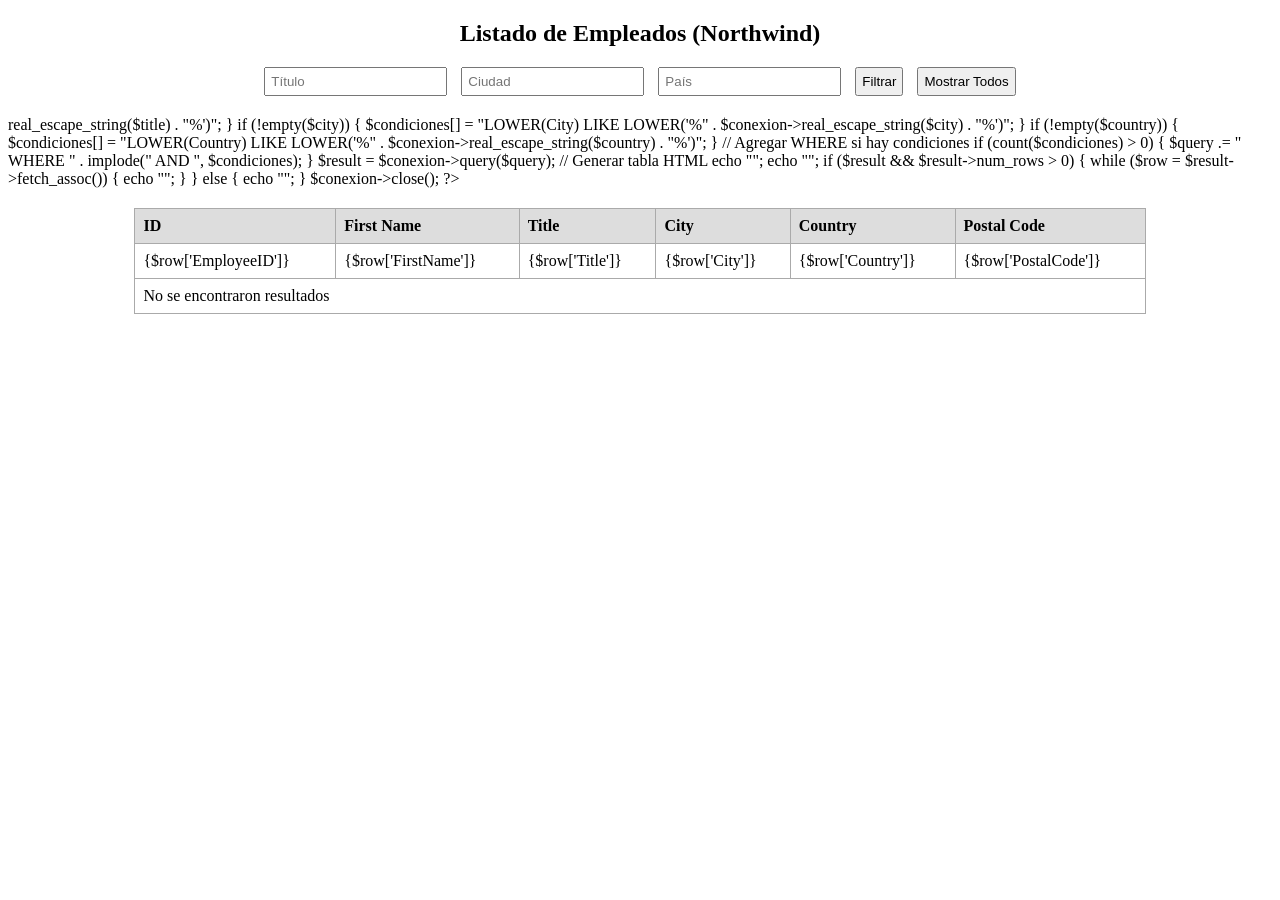
<file: Simulacion_Examen/Simulacion_JSVanilla/Botones/GET/index.html>
<!DOCTYPE html>
<html lang="es">
<head>
    <meta charset="UTF-8">
    <title>Empleados - Northwind</title>
    <style>
        table {
            border-collapse: collapse;
            width: 80%;
            margin: 20px auto;
        }
        th, td {
            border: 1px solid #aaa;
            padding: 8px;
            text-align: left;
        }
        th { background-color: #ddd; }
        form {
            text-align: center;
            margin: 20px;
        }
        input, button {
            margin: 0 5px;
            padding: 5px;
        }
    </style>
</head>
<body>

<h2 style="text-align:center;">Listado de Empleados (Northwind)</h2>

<form id="filtros">
    <input type="text" name="title" id="title" placeholder="Título">
    <input type="text" name="city" id="city" placeholder="Ciudad">
    <input type="text" name="country" id="country" placeholder="País">
    <button type="button" id="btn-filtrar">Filtrar</button>
    <button type="button" id="btn-todos">Mostrar Todos</button>
</form>

<div id="tabla-empleados"></div>

<script>
    // Función para cargar datos usando GET
    function cargarDatos() {
        const title = encodeURIComponent(document.getElementById("title").value);
        const city = encodeURIComponent(document.getElementById("city").value);
        const country = encodeURIComponent(document.getElementById("country").value);

        // Construir la URL con query string
        const url = `filtrar.php?title=${title}&city=${city}&country=${country}`;

        fetch(url)  // GET por defecto
            .then(response => response.text())
            .then(data => {
                document.getElementById("tabla-empleados").innerHTML = data;
            })
            .catch(error => console.error("Error:", error));
    }

    // Botón Filtrar
    document.getElementById("btn-filtrar").addEventListener("click", function() {
        cargarDatos(); // Aplica todos los filtros
    });

    // Botón Mostrar Todos
    document.getElementById("btn-todos").addEventListener("click", function() {
        document.getElementById("title").value = '';
        document.getElementById("city").value = '';
        document.getElementById("country").value = '';
        cargarDatos(); // Carga todos los registros
    });

    // Carga inicial al abrir la página
    cargarDatos();
</script>

</body>
</html>
</file>
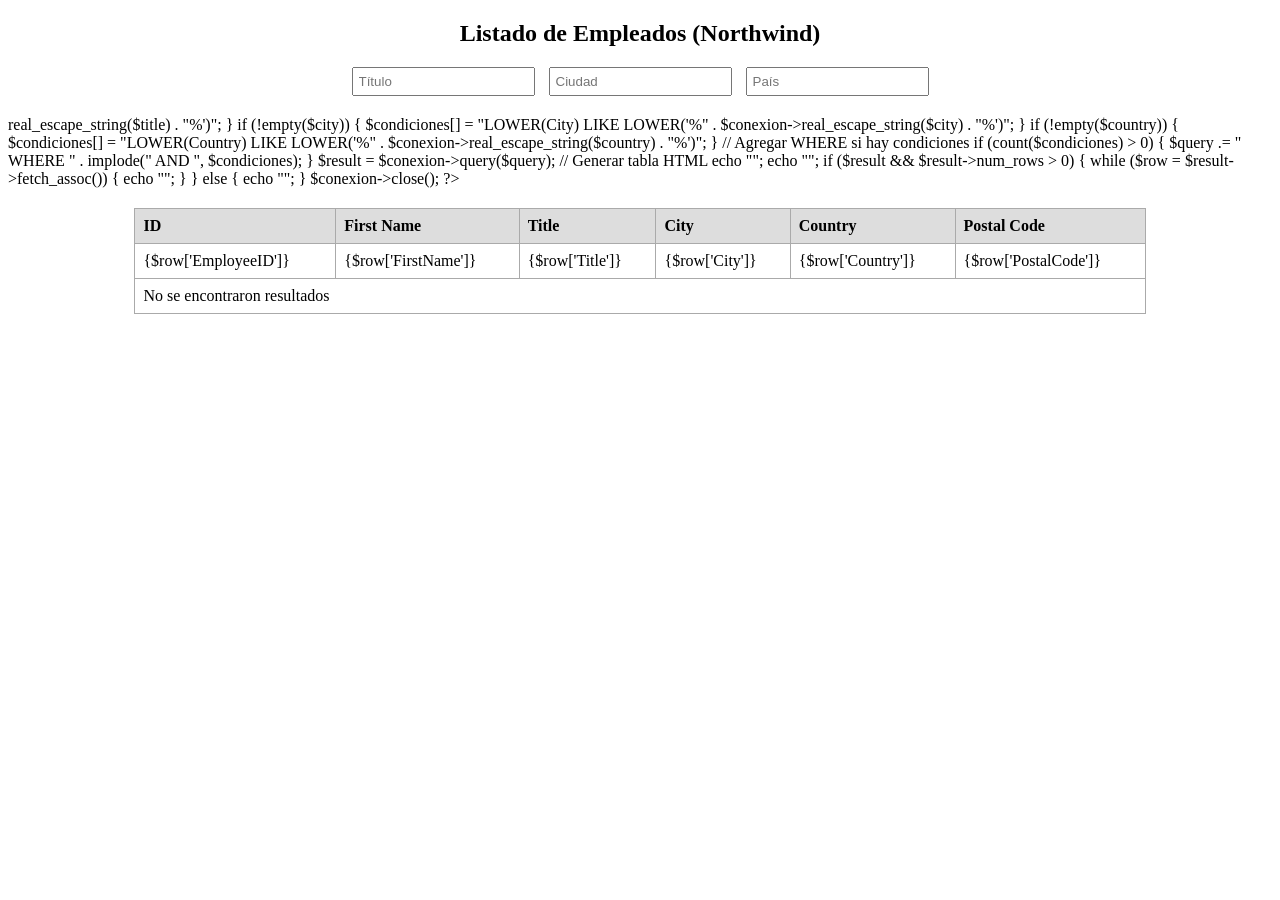
<file: Simulacion_Examen/Simulacion_JSVanilla/Busqueda/GET/index.html>
<!DOCTYPE html>
<html lang="es">
<head>
    <meta charset="UTF-8">
    <title>Empleados - Northwind</title>
    <style>
        table {
            border-collapse: collapse;
            width: 80%;
            margin: 20px auto;
        }
        th, td {
            border: 1px solid #aaa;
            padding: 8px;
            text-align: left;
        }
        th { background-color: #ddd; }
        form {
            text-align: center;
            margin: 20px;
        }
        input {
            margin: 0 5px;
            padding: 5px;
        }
    </style>
</head>
<body>

<h2 style="text-align:center;">Listado de Empleados (Northwind)</h2>

<form id="filtros">
    <input type="text" id="title" placeholder="Título">
    <input type="text" id="city" placeholder="Ciudad">
    <input type="text" id="country" placeholder="País">
</form>

<div id="tabla-empleados"></div>

<script>
    // Función para enviar GET y actualizar la tabla
    function cargarDatos() {
        const title = encodeURIComponent(document.getElementById("title").value);
        const city = encodeURIComponent(document.getElementById("city").value);
        const country = encodeURIComponent(document.getElementById("country").value);

        const url = `filtrar.php?title=${title}&city=${city}&country=${country}`;

        fetch(url)  // GET por defecto
            .then(response => response.text())
            .then(data => {
                document.getElementById("tabla-empleados").innerHTML = data;
            })
            .catch(error => console.error("Error:", error));
    }

    // Eventos de autofiltrado al escribir en los inputs
    document.getElementById("title").addEventListener("input", cargarDatos);
    document.getElementById("city").addEventListener("input", cargarDatos);
    document.getElementById("country").addEventListener("input", cargarDatos);

    // Carga inicial al abrir la página
    cargarDatos();
</script>

</body>
</html>
</file>
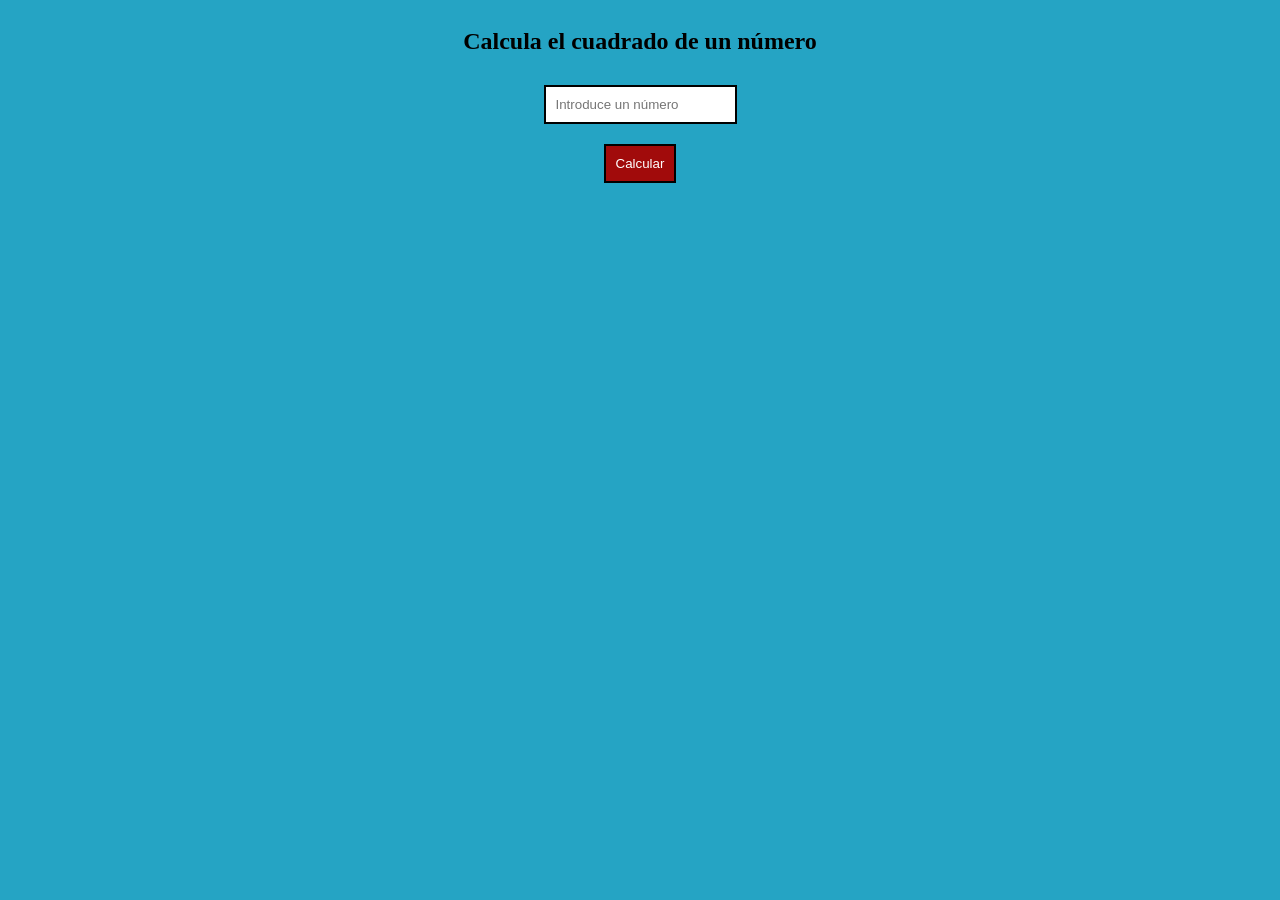
<file: Tarea 4.2 con Ajax y jquery/pagina.html>
<!DOCTYPE html>
<html lang="es">
<head>
    <meta charset="UTF-8">
    <title>Cuadrado de un número</title>
    <script src="https://code.jquery.com/jquery-3.6.0.min.js"></script>
    <script src="funciones.js"></script>
    <style>
        body{
            background-color: #25a4c4;
        }
        .Container {
        display:flex;
        flex-direction: column;
        align-items: center;
        justify-content: center;
        }
        form{
            display: flex;
            flex-direction: column;
            align-items: center;
            justify-content: center;
        }
        input{
            margin: 10px;
            padding: 10px;
        border: black 2px solid;
        }
        input[type="submit"]{
            background-color: #a10b0b;
            color: white;
            cursor:pointer;
        }

    </style>
</head>
<body>
    <div class="Container ">
    <h2>Calcula el cuadrado de un número</h2>

    <form id="formulario">
        <input type="number" id="numero" name="numero" placeholder="Introduce un número">
        <input type="submit" value="Calcular">
    </form><br>

    <div id="resultado"></div>
    </div>
</body>
</html>
</file>
